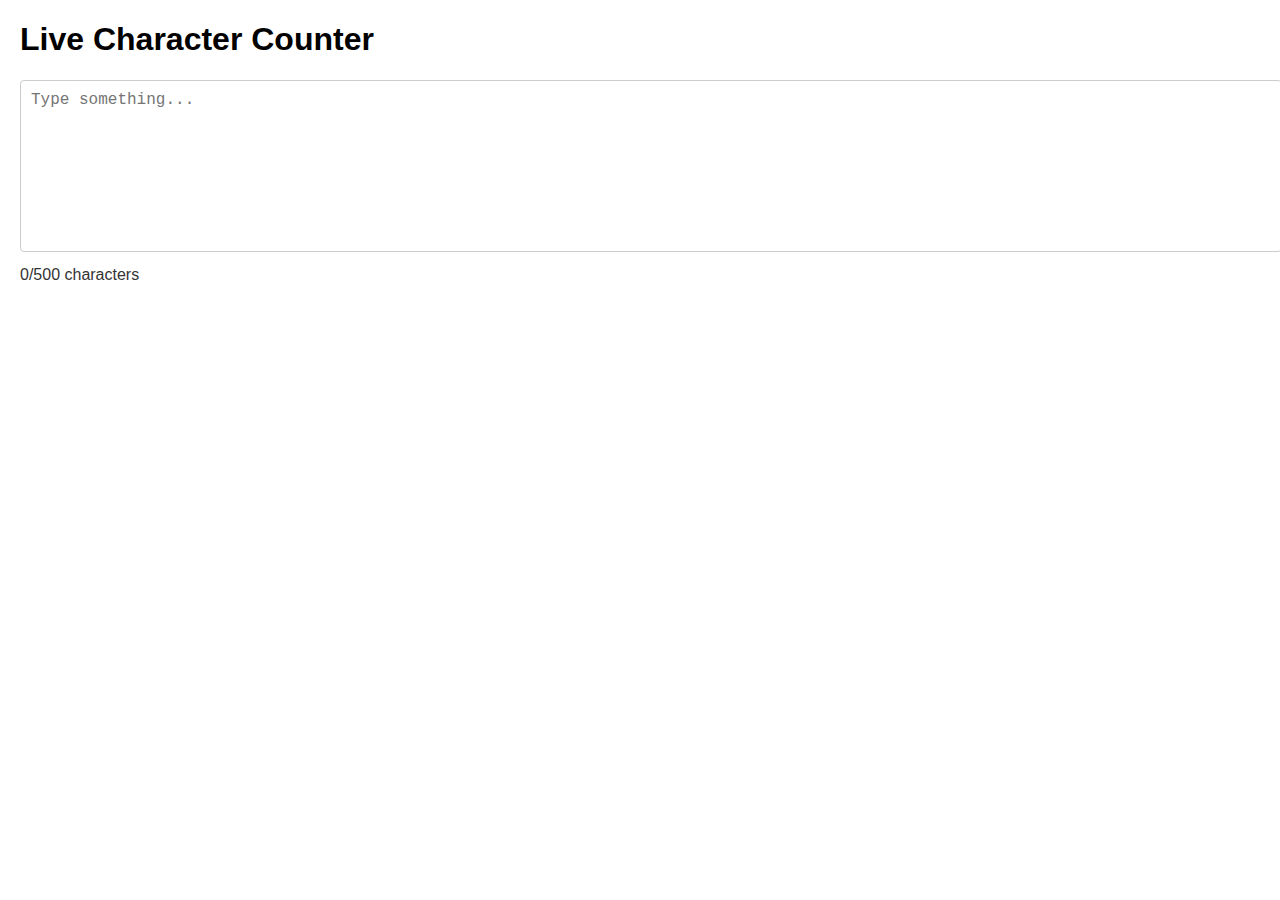
<file: exp4.html>
<!DOCTYPE html>
<html lang="en">
<head>
    <meta charset="UTF-8">
    <meta name="viewport" content="width=device-width, initial-scale=1.0">
    <title>Live Character Counter</title>
    <style>
        body {
            font-family: Arial, sans-serif;
            margin: 20px;
        }
        textarea {
            width: 100%;
            height: 150px;
            padding: 10px;
            font-size: 16px;
            border: 1px solid #ccc;
            border-radius: 4px;
            resize: none;
        }
        .counter {
            margin-top: 10px;
            font-size: 16px;
            color: #333;
        }
    </style>
</head>
<body>

    <h1>Live Character Counter</h1>
    <textarea id="textInput" placeholder="Type something..."></textarea>
    <div class="counter" id="charCount">0/500 characters</div>

    <script>
        document.addEventListener('DOMContentLoaded', function() {
            const MAX_LENGTH = 500;
            const textInput = document.getElementById('textInput');
            const charCount = document.getElementById('charCount');

            function updateCounter() {
                const current = textInput.value.length;
                const remaining = MAX_LENGTH - current;
                charCount.textContent = `${current}/${MAX_LENGTH} characters`;
                charCount.style.color = remaining < 20 ? 'red' : '#333';
                if (remaining < 0) {
                    textInput.value = textInput.value.substring(0, MAX_LENGTH);
                }
            }

            textInput.addEventListener('input', updateCounter);
            updateCounter(); // Initialize count
        });
    </script>

</body>
</html>
</file>
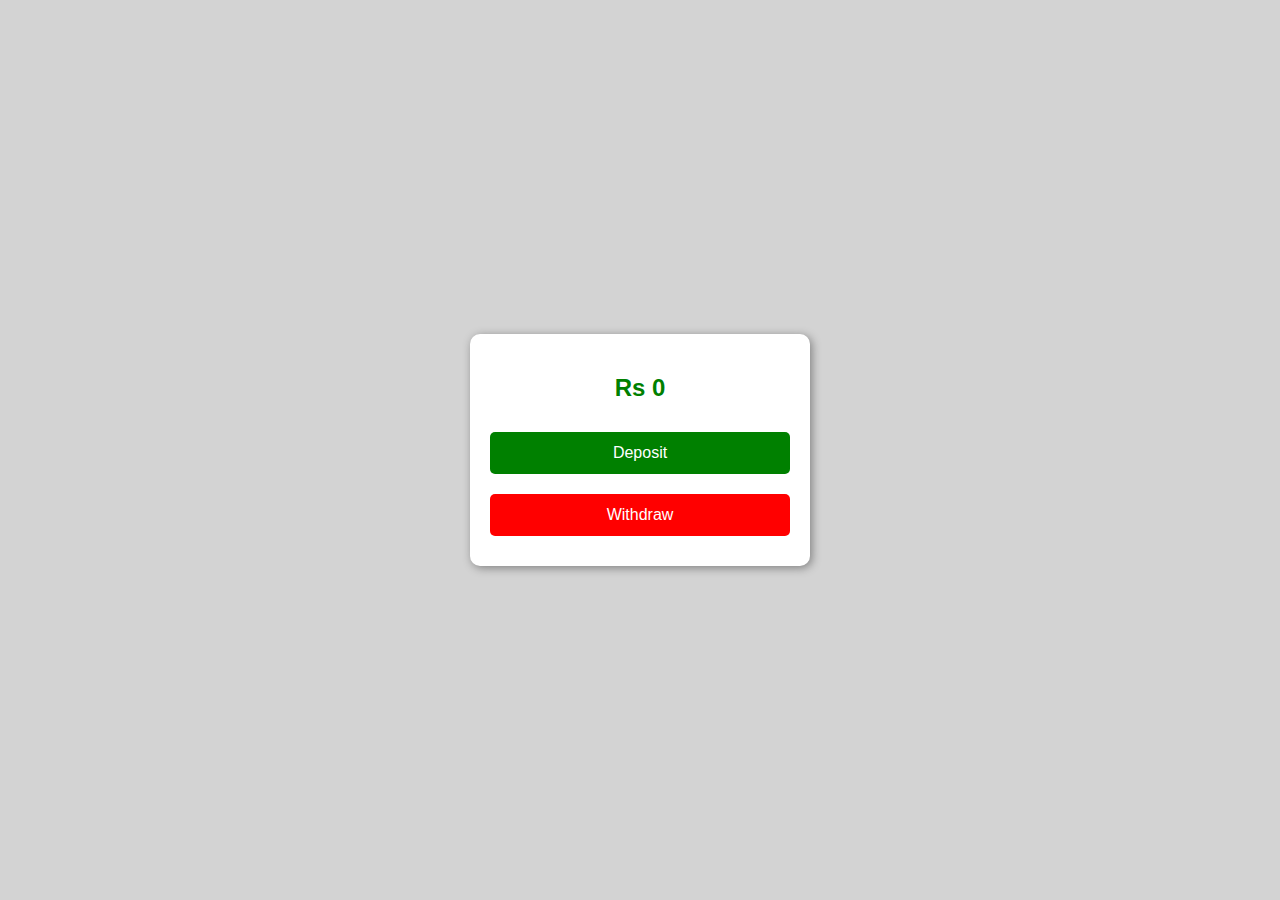
<file: exp2fullstack/exp2.html>
<!DOCTYPE html>
<html lang="en">
<head>
  <meta charset="UTF-8">
  <meta name="viewport" content="width=device-width, initial-scale=1.0">
  <title>Simple Banking UI</title>
  <link rel="stylesheet" href="stylee.css">
</head>
<body>
  <div class="bank-box">
    <h2>Rs 0</h2>
    <button class="deposit">Deposit</button>
    <button class="withdraw">Withdraw</button>
  </div>
</body>
</html>
</file>
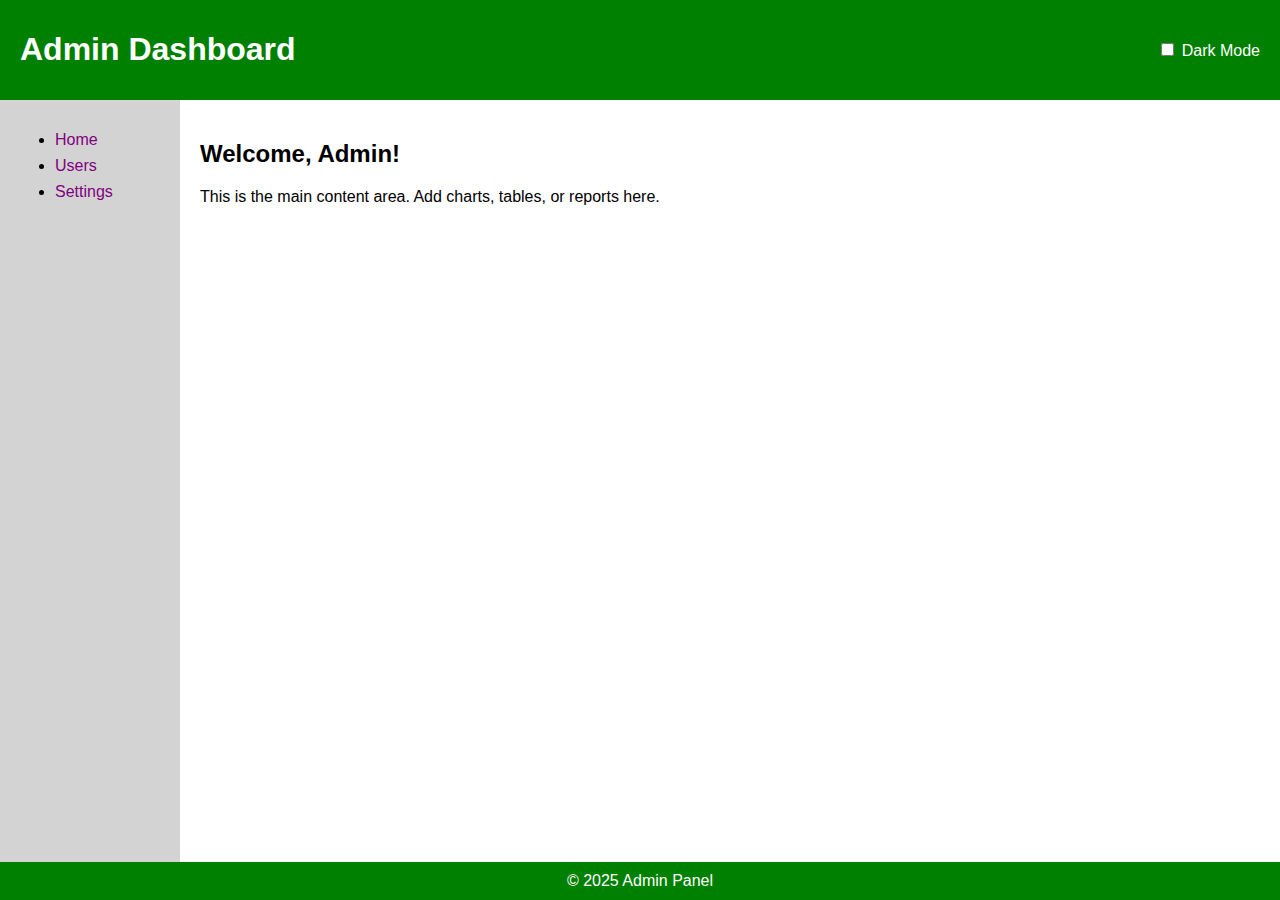
<file: exp3fullstack/exp3.html>
<!DOCTYPE html>
<html lang="en">
<head>
  <meta charset="UTF-8" />
  <meta name="viewport" content="width=device-width, initial-scale=1.0"/>
  <title>Admin Dashboard</title>
  <link rel="stylesheet" href="styleee.css" />
</head>
<body>
  <div class="dashboard">
    <!-- Header Section -->
    <header class="header">
      <h1>Admin Dashboard</h1>
      <label>
        <input type="checkbox" id="themeSwitch" />
        Dark Mode
      </label>
    </header>

    <!-- Sidebar with navigation links -->
    <aside class="sidebar">
      <ul>
        <li><a href="#">Home</a></li>
        <li><a href="#">Users</a></li>
        <li><a href="#">Settings</a></li>
      </ul>
    </aside>

    <!-- Main content area -->
    <main class="main">
      <h2>Welcome, Admin!</h2>
      <p>This is the main content area. Add charts, tables, or reports here.</p>
    </main>

    <!-- Footer -->
    <footer class="footer">
      &copy; 2025 Admin Panel
    </footer>
  </div>

  <script src="script.js"></script>
</body>
</html>
</file>
<file: exp2fullstack/stylee.css>
/* Set background and center the content */
body {
  margin: 0;
  padding: 0;
  height: 100vh;
  background-color: lightgray;
  display: flex;
  justify-content: center;
  align-items: center;
  font-family: Arial, sans-serif;
}

/* Main card box */
.bank-box {
  background-color: white;
  padding: 20px;
  border-radius: 10px;
  text-align: center;
  box-shadow: 2px 2px 10px gray;
  width: 90%;
  max-width: 300px;
}

/* Balance text */
.bank-box h2 {
  color: green;
  margin-bottom: 20px;
}

/* Button common styles */
button {
  width: 100%;
  padding: 12px;
  margin: 10px 0;
  border: none;
  border-radius: 5px;
  font-size: 16px;
  color: white;
  cursor: pointer;
}

/* Green Deposit button */
.deposit {
  background-color: green;
}

/* Red Withdraw button */
.withdraw {
  background-color: red;
}
</file>
<file: exp3fullstack/styleee.css>
/* Default light mode colors */
:root {
  --background-color: white;
  --text-color: black;
  --header-background: green;
  --footer-background: green;
  --sidebar-background: lightgray;
  --link-color: purple;
}

/* Dark mode overrides */
body.dark {
  --background-color: black;
  --text-color: white;
  --header-background: dimgray;
  --footer-background: gray;
  --sidebar-background: darkgray;
  --link-color: violet;
}

/* Apply colors using variables */
body {
  margin: 0;
  font-family: Arial, sans-serif;
  background-color: var(--background-color);
  color: var(--text-color);
}

.dashboard {
  display: grid;
  grid-template-areas:
    "header header"
    "sidebar main"
    "footer footer";
  grid-template-columns: 180px 1fr;
  grid-template-rows: auto 1fr auto;
  height: 100vh;
}

/* Header styling */
.header {
  grid-area: header;
  background-color: var(--header-background);
  color: white;
  display: flex;
  justify-content: space-between;
  align-items: center;
  padding: 10px 20px;
}

/* Sidebar styling */
.sidebar {
  grid-area: sidebar;
  background-color: var(--sidebar-background);
  padding: 15px;
}

.sidebar a {
  display: block;
  color: var(--link-color);
  text-decoration: none;
  margin: 8px 0;
}

/* Main content styling */
.main {
  grid-area: main;
  padding: 20px;
}

/* Footer styling */
.footer {
  grid-area: footer;
  background-color: var(--footer-background);
  color: white;
  text-align: center;
  padding: 10px;
}
</file>
